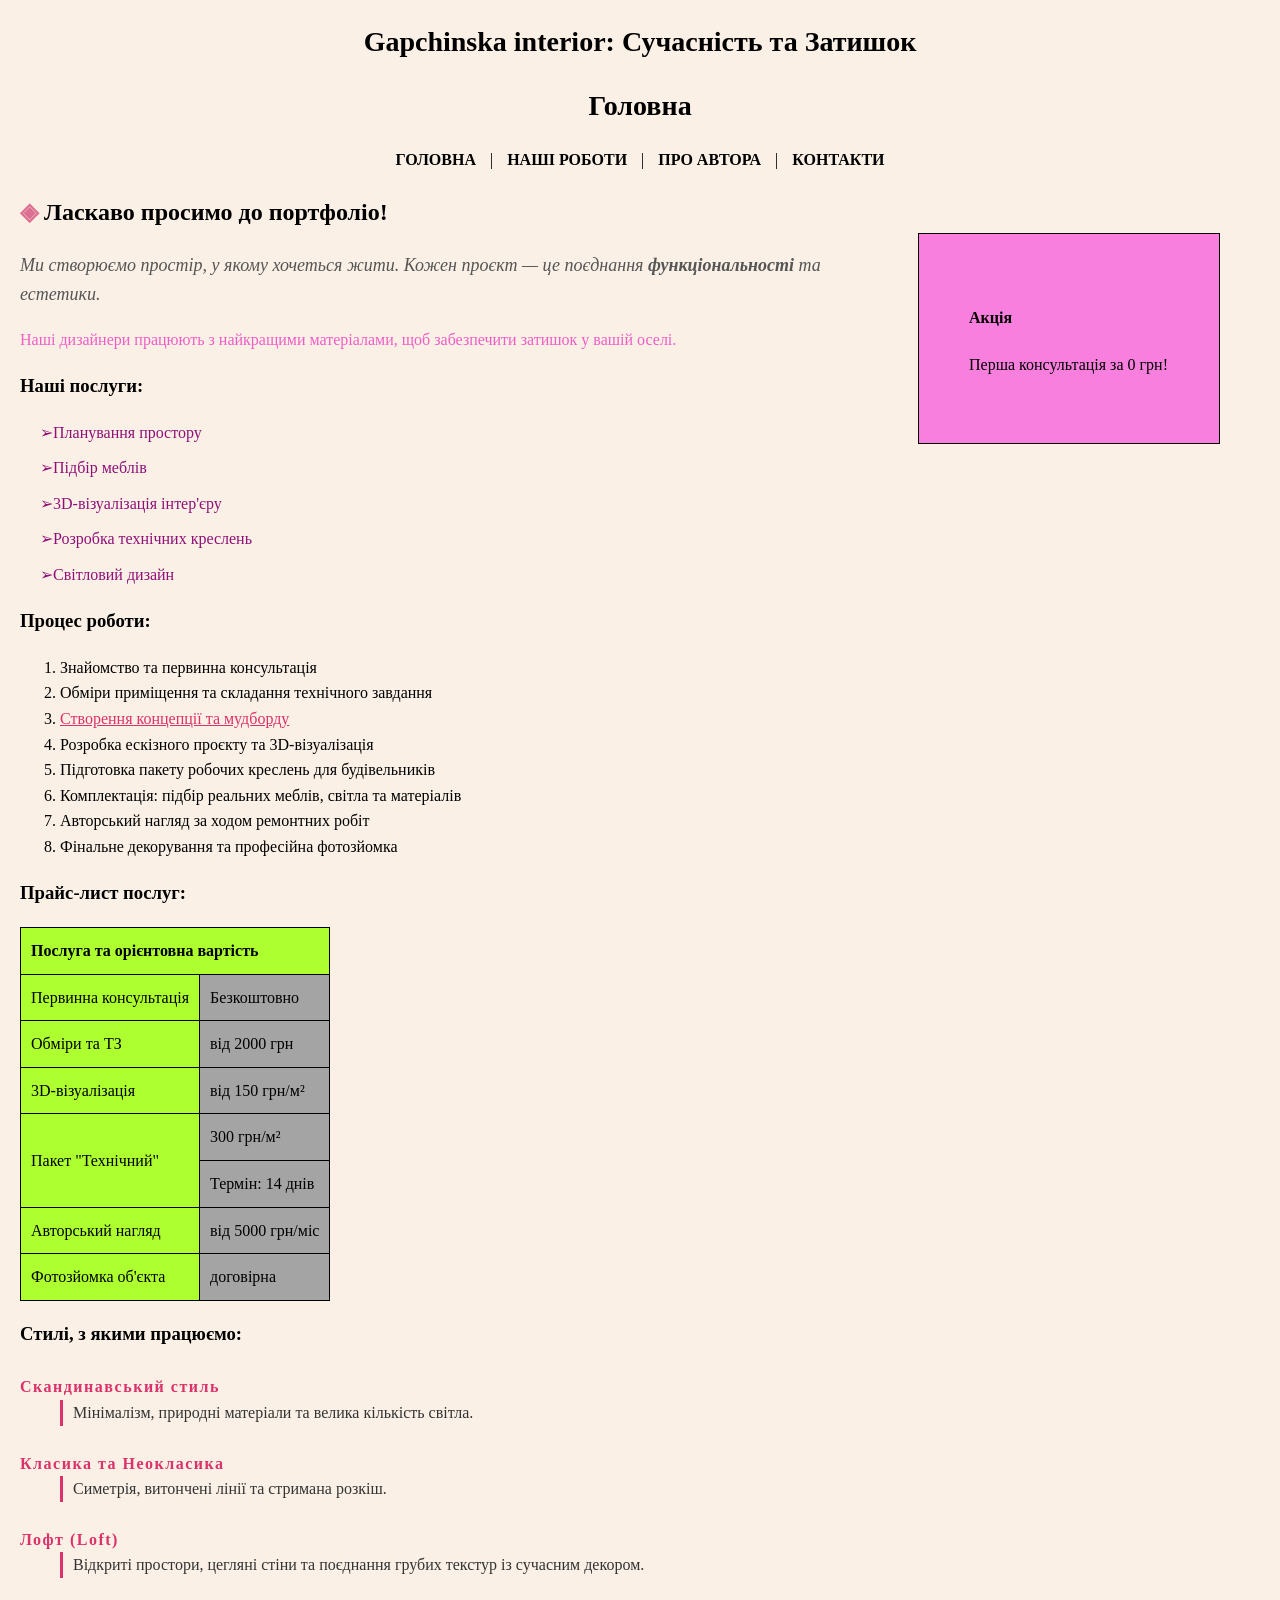
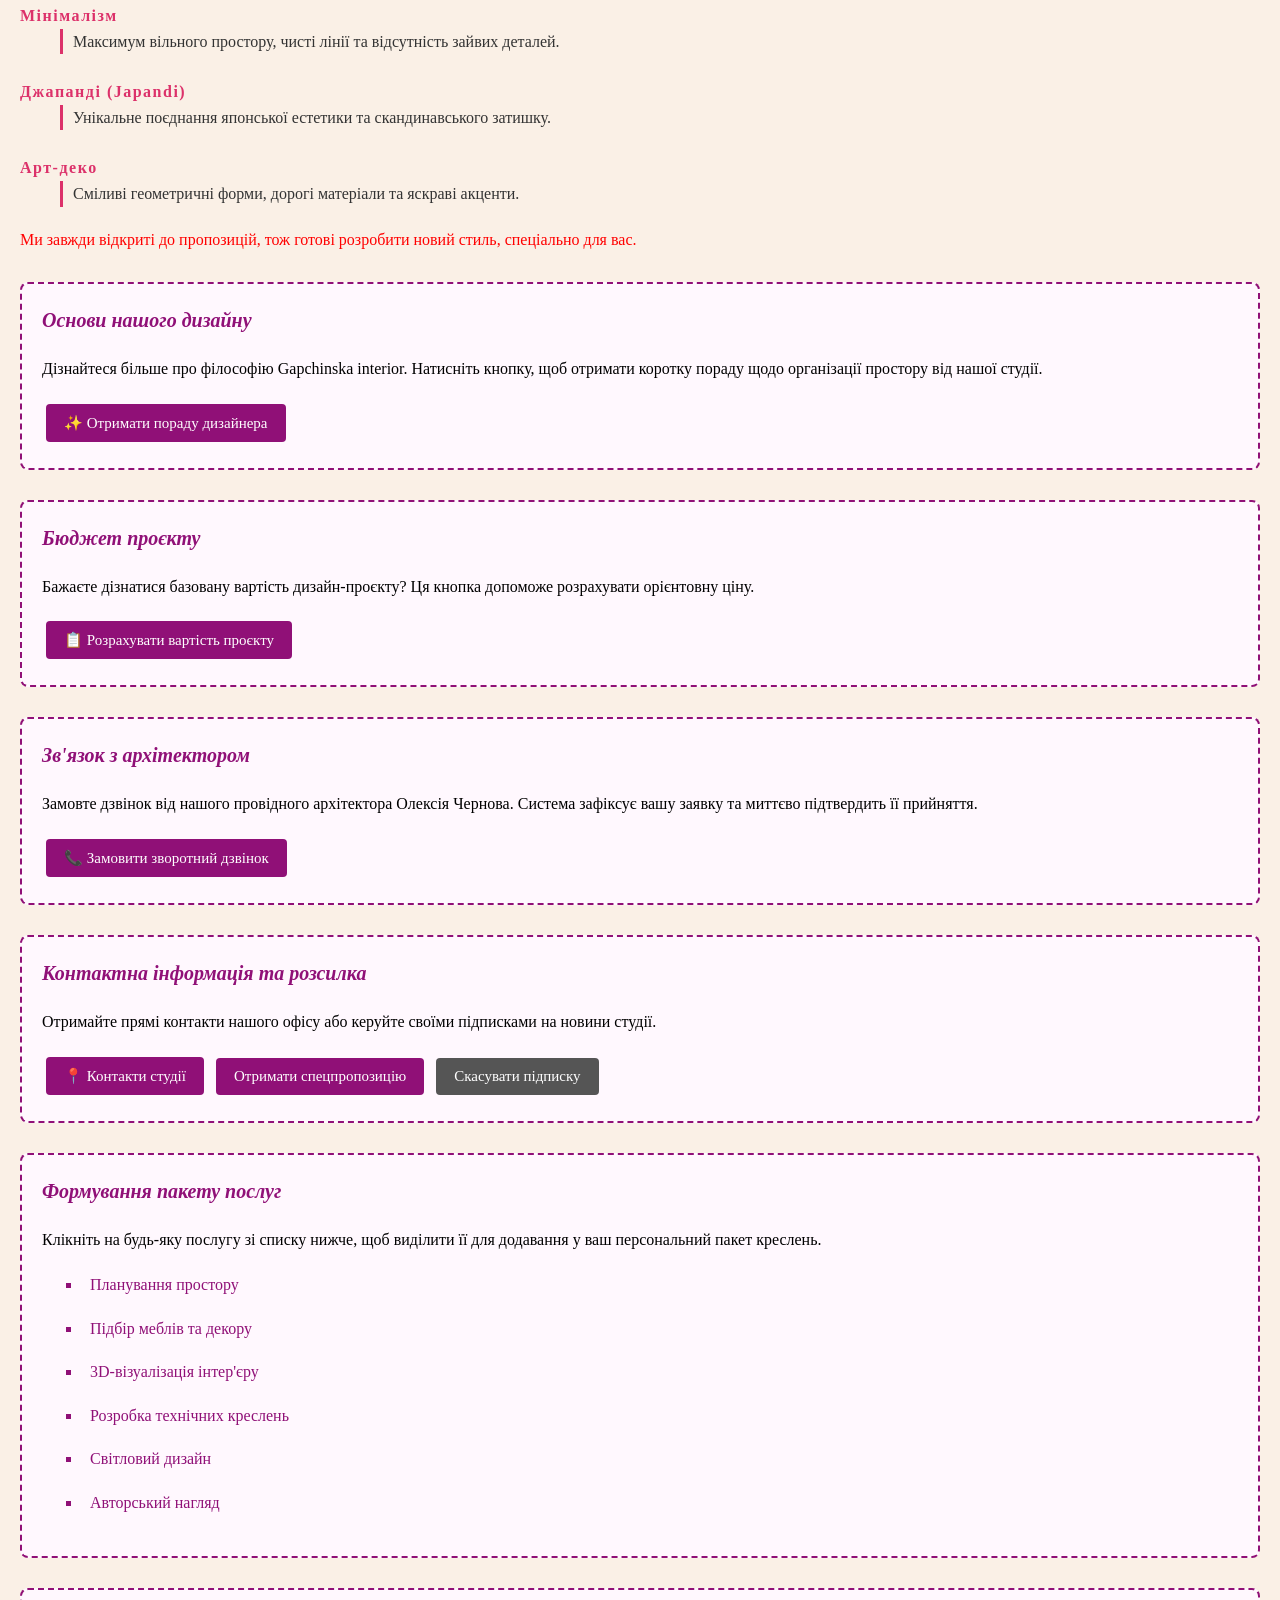
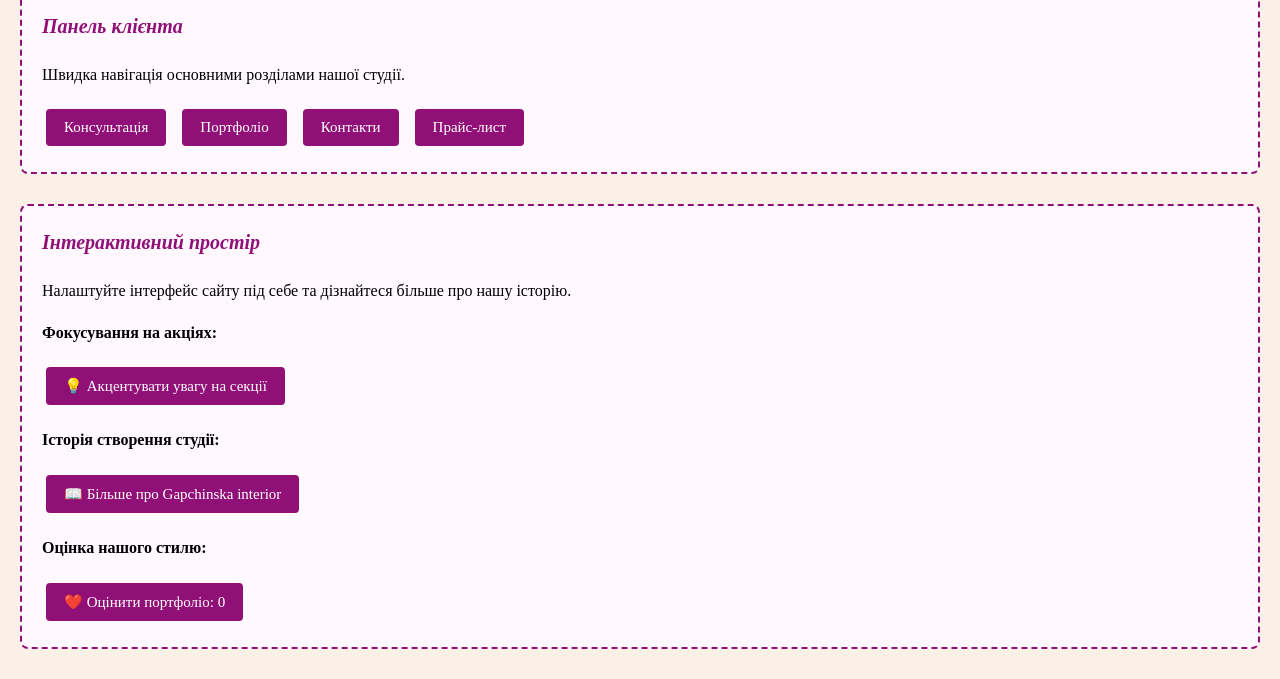
<file: index.html>
<!DOCTYPE html>
<html lang="uk">
<head>
    <meta charset="UTF-8">
    <meta name="author" content="Mariia Kv">
    <title>Інтер'єр - Головна</title>
    <link rel="stylesheet" href="style.css">
    <style>
        a { color: rgb(220, 49, 106); }

        /* ---- стилі для лабораторної ---- */
        .lab-section {
            border: 2px dashed #901077;
            padding: 20px;
            margin: 30px 0;
            background: #fff8fe;
            border-radius: 8px;
        }
        .lab-section h3 {
            color: #901077;
            margin-top: 0;
        }
        .lab-btn {
            background: #901077;
            color: #fff;
            border: none;
            padding: 10px 18px;
            margin: 6px 4px;
            cursor: pointer;
            border-radius: 4px;
            font-size: 15px;
            font-family: Georgia, serif;
        }
        .lab-btn:hover { background: #b1008b; }
        .lab-btn:disabled { background: #aaa; cursor: default; }

        /* підсвітка від поведінки */
        .behavior-highlight {
            outline: 3px solid #f97fde;
            background: #fff0fb !important;
        }

        /* підсвітка активного <li> */
        #services-list-lab li {
            cursor: pointer;
            padding: 4px 8px;
            border-radius: 4px;
            transition: background 0.2s;
        }
        #services-list-lab li:hover { background: #ffe6f9; }

        /* меню кнопок делегування */
        #action-menu {
            display: flex;
            flex-wrap: wrap;
            gap: 8px;
            margin-top: 10px;
        }
    </style>
</head>
<body class="bg-index">
    <header>
        <h1>Gapchinska interior: Сучасність та Затишок</h1>
        <h1>Головна</h1>
        <nav id="main-nav">
            <a href="index.html">Головна</a> | <a href="projects.html">Наші роботи</a> | <a href="about.html">Про автора</a> | <a href="contact.html">Контакти</a>
        </nav>
    </header>
    <main>
        <div class="promo-box">
            <h4>Акція</h4>
            <p>Перша консультація за <span>0</span> грн!</p>
        </div>

        <h2>Ласкаво просимо до портфоліо!</h2>
        <p style="font-size: 18px;">Ми створюємо простір, у якому хочеться жити. Кожен проєкт — це поєднання <b>функціональності</b> та <i>естетики</i>.</p>
        <p class="text-priority">Наші дизайнери працюють з найкращими матеріалами, щоб забезпечити затишок у вашій оселі.</p>

        <h3>Наші послуги:</h3>
        <ul class="services-list">
            <li>Планування простору</li>
            <li>Підбір меблів</li>
            <li>3D-візуалізація інтер'єру</li>
            <li>Розробка технічних креслень</li>
            <li>Світловий дизайн</li>
        </ul>

        <h3>Процес роботи:</h3>
        <ol>
            <li>Знайомство та первинна консультація</li>
            <li>Обміри приміщення та складання технічного завдання</li>
            <li><a href="#styles">Створення концепції та мудборду</a></li>
            <li>Розробка ескізного проєкту та 3D-візуалізація</li>
            <li>Підготовка пакету робочих креслень для будівельників</li>
            <li>Комплектація: підбір реальних меблів, світла та матеріалів</li>
            <li>Авторський нагляд за ходом ремонтних робіт</li>
            <li>Фінальне декорування та професійна фотозйомка</li>
        </ol>

        <h3>Прайс-лист послуг:</h3>
        <table>
            <tr><th colspan="2" class="col-green">Послуга та орієнтовна вартість</th></tr>
            <tr><td class="col-green">Первинна консультація</td><td class="col-grey">Безкоштовно</td></tr>
            <tr><td class="col-green">Обміри та ТЗ</td><td class="col-grey">від 2000 грн</td></tr>
            <tr><td class="col-green">3D-візуалізація</td><td class="col-grey">від 150 грн/м²</td></tr>
            <tr><td rowspan="2" class="col-green">Пакет "Технічний"</td><td class="col-grey">300 грн/м²</td></tr>
            <tr><td class="col-grey">Термін: 14 днів</td></tr>
            <tr><td class="col-green">Авторський нагляд</td><td class="col-grey">від 5000 грн/міс</td></tr>
            <tr><td class="col-green">Фотозйомка об'єкта</td><td class="col-grey">договірна</td></tr>
        </table>

        <h3 id="styles">Стилі, з якими працюємо:</h3>
        <dl>
            <dt>Скандинавський стиль</dt><dd>Мінімалізм, природні матеріали та велика кількість світла.</dd>
            <dt>Класика та Неокласика</dt><dd>Симетрія, витончені лінії та стримана розкіш.</dd>
            <dt>Лофт (Loft)</dt><dd>Відкриті простори, цегляні стіни та поєднання грубих текстур із сучасним декором.</dd>
            <dt>Мінімалізм</dt><dd>Максимум вільного простору, чисті лінії та відсутність зайвих деталей.</dd>
            <dt>Джапанді (Japandi)</dt><dd>Унікальне поєднання японської естетики та скандинавського затишку.</dd>
            <dt>Арт-деко</dt><dd>Сміливі геометричні форми, дорогі матеріали та яскраві акценти.</dd>
        </dl>

        <!-- 7 ПОДІЇ JS-->

        <div class="lab-section">
            <h3>Основи нашого дизайну</h3>
            <p>Дізнайтеся більше про філософію Gapchinska interior. Натисніть кнопку, щоб отримати коротку пораду щодо організації простору від нашої студії.</p>
            <!-- обробник через атрибут -->
            <button class="lab-btn" onclick="handleAttrClick()">
                ✨ Отримати пораду дизайнера
            </button>
        </div>

        <div class="lab-section">
            <h3>Бюджет проєкту</h3>
            <p>Бажаєте дізнатися базовану вартість дизайн-проєкту? Ця кнопка допоможе розрахувати орієнтовну ціну.</p>
            
            <button class="lab-btn" id="btn-prop">
                📋 Розрахувати вартість проєкту
            </button>
        </div>

        <div class="lab-section">
            <h3>Зв'язок з архітектором</h3>
            <p>Замовте дзвінок від нашого провідного архітектора Олексія Чернова. Система зафіксує вашу заявку та миттєво підтвердить її прийняття.</p>
            
            <button class="lab-btn" id="btn-multi">
                📞 Замовити зворотний дзвінок
            </button>
        </div>

        <div class="lab-section">
            <h3>Контактна інформація та розсилка</h3>
            <p>Отримайте прямі контакти нашого офісу або керуйте своїми підписками на новини студії.</p>
            
            <button class="lab-btn" id="btn-obj">📍 Контакти студії</button>
            
            <button class="lab-btn" id="btn-remove-target">Отримати спецпропозицію</button>
            <button class="lab-btn" id="btn-remove" style="background: #555;">Скасувати підписку</button>
        </div>

        <div class="lab-section">
            <h3>Формування пакету послуг</h3>
            <p>Клікніть на будь-яку послугу зі списку нижче, щоб виділити її для додавання у ваш персональний пакет креслень.</p>
            
            <ul id="services-list-lab">
                <li>Планування простору</li>
                <li>Підбір меблів та декору</li>
                <li>3D-візуалізація інтер'єру</li>
                <li>Розробка технічних креслень</li>
                <li>Світловий дизайн</li>
                <li>Авторський нагляд</li>
            </ul>
        </div>

        <div class="lab-section">
            <h3>Панель клієнта</h3>
            <p>Швидка навігація основними розділами нашої студії.</p>
            
            <div id="action-menu">
                <button class="lab-btn" data-action="consultation">Консультація</button>
                <button class="lab-btn" data-action="portfolio">Портфоліо</button>
                <button class="lab-btn" data-action="contact">Контакти</button>
                <button class="lab-btn" data-action="price">Прайс-лист</button>
            </div>
        </div>

        <div class="lab-section" id="behavior-demo-box">
            <h3>Інтерактивний простір</h3>
            <p>Налаштуйте інтерфейс сайту під себе та дізнайтеся більше про нашу історію.</p>

            <p><b>Фокусування на акціях:</b></p>
            <button class="lab-btn"
                    data-behavior="highlight-box"
                    data-target="behavior-demo-box">
                💡 Акцентувати увагу на секції
            </button>

            <p><b>Історія створення студії:</b></p>
            <button class="lab-btn"
                    data-behavior="show-info"
                    data-target="hidden-info">
                📖 Більше про Gapchinska interior
            </button>
            <div id="hidden-info" hidden style="background:#ffe6f9; padding:10px; margin-top:8px; border-radius:4px; border-left: 4px solid #db7093;">
                🏠 Наша студія була заснована з метою поєднати естетику класичного мистецтва та сучасну функціональність. Ми віримо, що кожен квадратний метр вашої оселі має працювати на ваш комфорт.
            </div>

            <p><b>Оцінка нашого стилю:</b></p>
            <input class="lab-btn" type="button"
                   data-behavior="counter"
                   data-count="0"
                   value="❤️ Оцінити портфоліо: 0">
        </div>

    </main>

    <script src="script.js"></script>
</body>
</html>
</file>
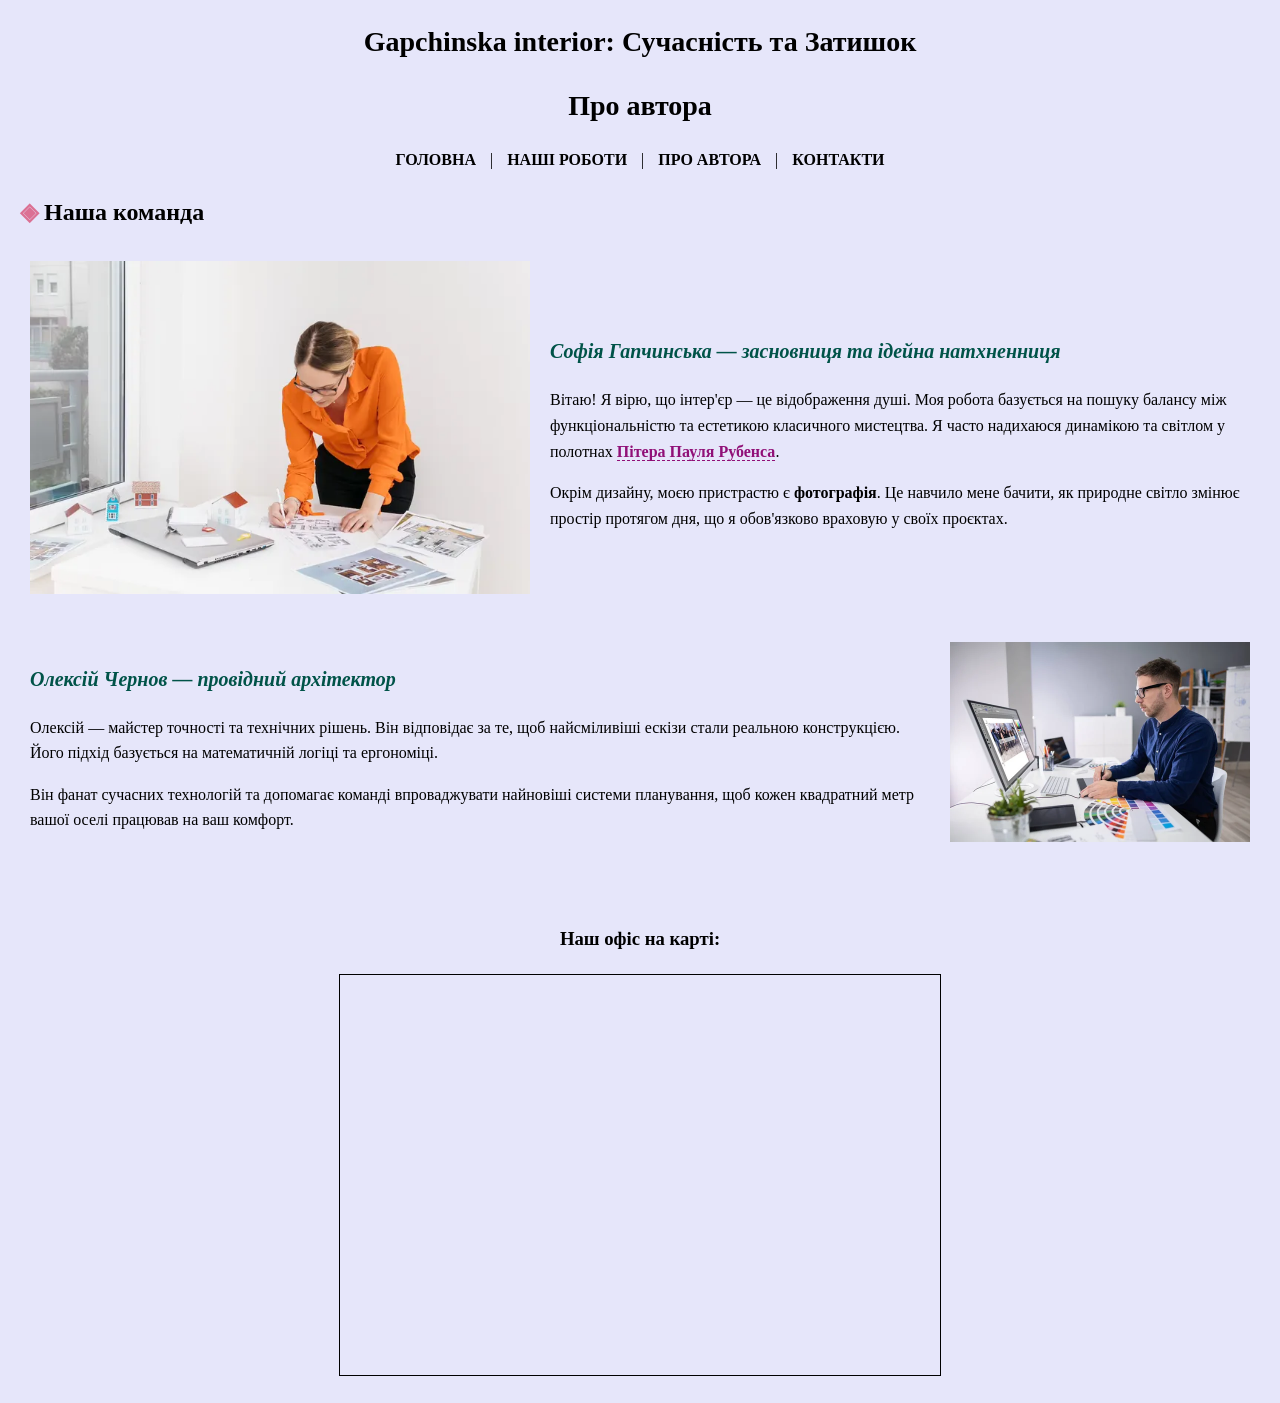
<file: about.html>
<!DOCTYPE html>
<html lang="uk">

<head>
    <meta charset="UTF-8">
    <meta name="author" content="Mariia Kv">
    <title>Про нас</title>
    <link rel="stylesheet" href="style.css">
</head>

<body class="bg-about">
    <header>
        <h1>Gapchinska interior: Сучасність та Затишок</h1>
        <h1>Про автора</h1>
        
        <nav id="main-nav">
            <a href="index.html">Головна</a> |
            <a href="projects.html">Наші роботи</a> |
            <a href="about.html">Про автора</a> |
            <a href="contact.html">Контакти</a>
        </nav>
    </header>

    <h2>Наша команда</h2>

    <table class="table-projects" style="border: none;"> 
        <tr>
            <td width="300" style="border: none;">
                <img src="жінка.webp" alt="Софія Гапчинська" width="500">
            </td>
            <td style="border: none;">
                <h3>Софія Гапчинська — засновниця та ідейна натхненниця</h3>
                <p>Вітаю! Я вірю, що інтер'єр — це відображення душі. Моя робота базується на пошуку балансу між функціональністю та естетикою класичного мистецтва. Я часто надихаюся динамікою та світлом у полотнах <span class="artist-name">Пітера Пауля Рубенса</span>.</p>
                <p>Окрім дизайну, моєю пристрастю є <b>фотографія</b>. Це навчило мене бачити, як природне світло змінює простір протягом дня, що я обов'язково враховую у своїх проєктах.</p>
            </td>
        </tr>
    </table>

    <table class="table-projects" style="border: none;">
        <tr>
            <td style="border: none;">
                <h3>Олексій Чернов — провідний архітектор</h3>
                <p>Олексій — майстер точності та технічних рішень. Він відповідає за те, щоб найсміливіші ескізи стали реальною конструкцією. Його підхід базується на математичній логіці та ергономіці.</p>
                <p>Він фанат сучасних технологій та допомагає команді впроваджувати найновіші системи планування, щоб кожен квадратний метр вашої оселі працював на ваш комфорт.</p>
            </td>
            <td width="150" style="border: none;">
                <img src="чол.jpg" alt="Олексій Чернов" width="300">
            </td>
        </tr>
    </table>

    <br>
    <h3 id="office" style="text-align: center;">Наш офіс на карті:</h3>
    
    <div id="map-container">
        <iframe width="600" height="400" 
            src="https://www.openstreetmap.org/export/embed.html?bbox=30.5061%2C50.4485%2C30.5151%2C50.4515&amp;layer=mapnik&amp;marker=50.4497%2C30.5110">
        </iframe>
    </div> 
</body>

</html>
</file>
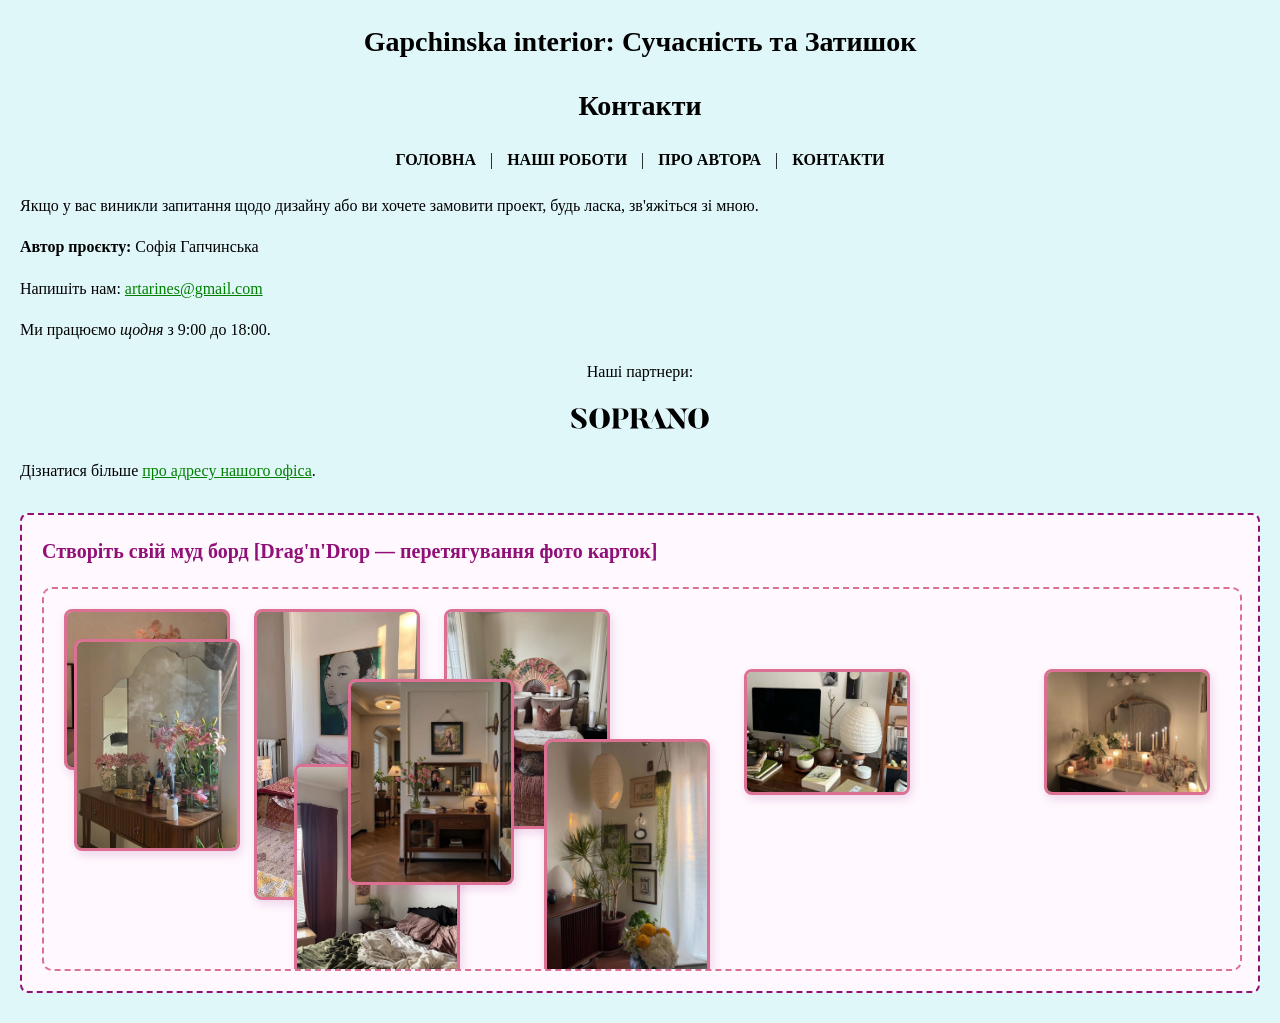
<file: contact.html>
<!DOCTYPE html>
<html lang="uk">
<head>
    <meta charset="UTF-8">
    <meta name="author" content="Mariia Kv">
    <title>Контакти</title>
    <link rel="stylesheet" href="style.css">
        <style>
        a { color: green; } 

        /* --- фото-картки --- */
        #gallery-area {
            position: relative;
            width: 100%;
            height: 380px;
            border: 2px dashed #db7093;
            border-radius: 10px;
            background: #fff8fe;
            margin-top: 16px;
            overflow: hidden;
        }

        .photo-card {
            position: absolute;
            width: 160px;
            cursor: grab;
            border: 3px solid #db7093;
            border-radius: 8px;
            background: #fff;
            box-shadow: 2px 4px 10px rgba(144,16,119,0.15);
            overflow: hidden;
            transition: box-shadow 0.2s, border-color 0.2s;
            user-select: none;
        }

        /* mouseover стиль для картки */
        .photo-card.card-hovered {
            border-color: #901077;
            box-shadow: 0 0 0 3px #f97fde, 2px 4px 14px rgba(144,16,119,0.3);
        }

        .photo-card img {
            width: 100%;
            display: block;
            pointer-events: none; /* щоб браузерний drag на img не заважав */
        }

        .photo-card .card-label {
            text-align: center;
            font-size: 12px;
            font-family: Georgia, serif;
            color: #901077;
            padding: 5px 4px;
            background: #fff0fb;
        }

        .lab-section {
            border: 2px dashed #901077;
            padding: 20px;
            margin: 30px 0;
            background: #fff8fe;
            border-radius: 8px;
        }
        .lab-section h3 {
            color: #901077;
            margin-top: 0;
            font-style: normal;
        }

        /* лог подій */
        #mouse-log {
            font-family: monospace;
            font-size: 13px;
            color: #555;
            margin-top: 10px;
            min-height: 20px;
        }
    </style>
    </style>
    <script src="script.js" defer></script>
</head>
<body class="bg-contact">
    <header>
        <h1>Gapchinska interior: Сучасність та Затишок</h1>
        <h1>Контакти</h1>
        <nav id="main-nav">
            <a href="index.html">Головна</a> | <a href="projects.html">Наші роботи</a> | <a href="about.html">Про автора</a> | <a href="contact.html">Контакти</a>
        </nav>
    </header>
    <main>
        <p>Якщо у вас виникли запитання щодо дизайну або ви хочете замовити проект, будь ласка, зв'яжіться зі мною.</p>
        <p><b>Автор проєкту:</b> Софія Гапчинська</p>
        <p>Напишіть нам: <a href="mailto:artarines@gmail.com">artarines@gmail.com</a></p>
        <p>Ми працюємо <i>щодня</i> з 9:00 до 18:00.</p>
        
        <p align="center">Наші партнери:</p>
        <p align="center">
            <a href="https://soprano.in.ua/" target="_blank">
                <img src="logoSoprano.svg" alt="Soprano" width="150">
            </a>
        </p>

        <p>Дізнатися більше <a href="about.html#office">про адресу нашого офіса</a>.</p>
        
        <!-- ЛБ 8 -->

        <div class="lab-section">
            <h3>Створіть свій муд борд [Drag'n'Drop — перетягування фото карток]</h3>

            <div id="gallery-area">

                <div class="photo-card" style="left: 20px; top: 20px;">
                    <img src="8 (1).jfif" alt="Фото 1">
                </div>

                <div class="photo-card" style="left: 210px; top: 20px;">
                    <img src="8 (2).jfif" alt="Фото 2">
                </div>

                <div class="photo-card" style="left: 400px; top: 20px;">
                    <img src="8 (3).jfif" alt="Фото 3">
                </div>

                <div class="photo-card" style="left: 30px; top: 50px;">
                    <img src="8 (4).jfif" alt="Фото 4">
                </div>

                <div class="photo-card" style="left: 250px; top: 175px;">
                    <img src="8 (5).jfif" alt="Фото 5">
                </div>

                <div class="photo-card" style="left: 500px; top: 150px;">
                    <img src="8 (6).jfif" alt="Фото 6">
                </div>

                <div class="photo-card" style="left: 700px; top: 80px;">
                    <img src="8 (7).jfif" alt="Фото 7">
                </div>

                <div class="photo-card" style="left: 304px; top: 90px;">
                    <img src="8 (8).jfif" alt="Фото 8">
                </div>

                <div class="photo-card" style="left: 1000px; top: 80px;">
                    <img src="8 (9).jfif" alt="Фото 9">
                </div>
            </div>
        </div>
    </main>
</body>
</html>
</file>
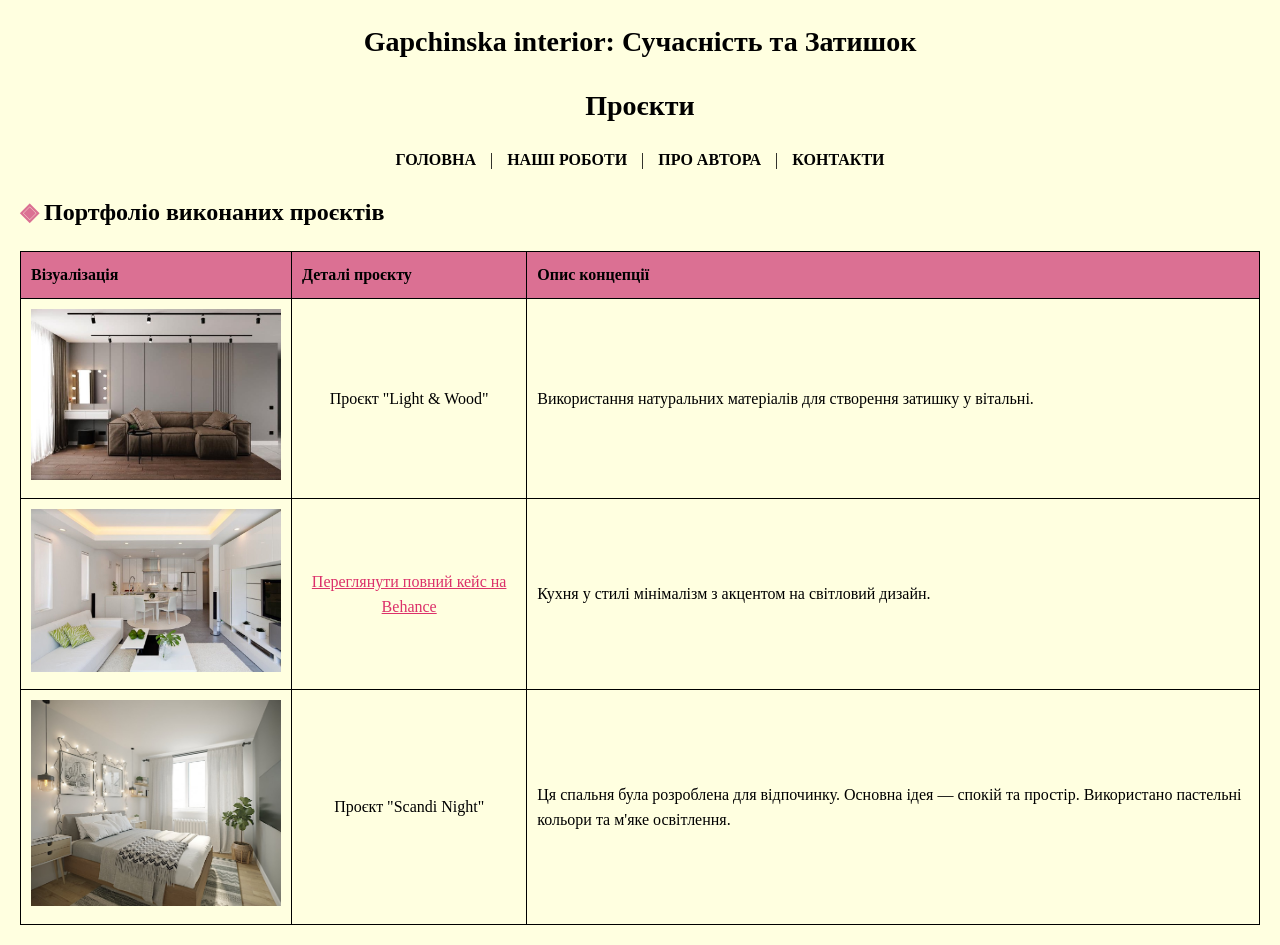
<file: projects.html>
<!DOCTYPE html>
<html lang="uk">
<head>
    <meta charset="UTF-8">
    <meta name="author" content="Mariia Kv">
    <title>Проєкти</title>
    <link rel="stylesheet" href="style.css">
    <script src="script.js" defer></script>
</head>
<body class="bg-projects">
    <header>
        <h1>Gapchinska interior: Сучасність та Затишок</h1>
        <h1>Проєкти</h1>
        <nav id="main-nav">
            <a href="index.html">Головна</a> | <a href="projects.html">Наші роботи</a> | <a href="about.html">Про автора</a> | <a href="contact.html">Контакти</a>
        </nav>
    </header>
    <main>
        <table class="table-projects">
                <h2>Портфоліо виконаних проєктів</h2>
            <tr class="header-pink">
                <th>Візуалізація</th>
                <th>Деталі проєкту</th>
                <th>Опис концепції</th>
            </tr>
            <tr>
                <td align="center">
                    <a href="сучвіт.jpg" target="_blank">
                        <img src="сучвіт.jpg" alt="Сучасна вітальня" width="250">
                    </a>
                </td>
                <td align="center">Проєкт "Light & Wood"</td>
                <td>Використання натуральних матеріалів для створення затишку у вітальні.</td>
            </tr>
            <tr>
                <td align="center"><img src="кухня.jpg" alt="Кухня-студія" width="250"></td>
                <td align="center">
                    <a href="https://www.behance.net/" target="_blank" style="color: rgb(220, 49, 106);">Переглянути повний кейс на Behance</a>
                </td>
                <td>Кухня у стилі мінімалізм з акцентом на світловий дизайн.</td>
            </tr>
            <tr>
                <td align="center"><img src="спальня.jpg" alt="Спальня" width="250"></td>
                <td align="center">Проєкт "Scandi Night"</td>
                <td>
                    <p>Ця спальня була розроблена для відпочинку. Основна ідея — спокій та простір. Використано пастельні кольори та м'яке освітлення.</p>
                </td>
            </tr>
        </table>

    </main>
</body>
</html>
</file>
<file: style.css>
/* сел. тегів */
html {
    overflow-y: scroll;
}

body {
    background-color: #90d5ea;
    font-family: Georgia, serif;
    font-size: 16px;
    line-height: 1.6;
    margin: 20px;
    text-align: left; 
}

h1 {
    font-size: 28px;
    color: #000000;
    text-align: center; 
}

h2, h3 {
    color: #000000;
}

/* зовнішній стиль посилань */
a {
    color: black; 
    text-decoration: underline;
}

/* списки */
ul {
    list-style-type: square; 
    padding-left: 40px;
}

ol {
    list-style-type: decimal;
    padding-left: 40px;
}

dl {
    margin-top: 15px;
}

dt {
    font-weight: bold;
}

dd {
    margin-bottom: 10px;
}

table {
    width: auto ;
    border-collapse: collapse;
}

th, td {
    padding: 10px;
    border: 1px solid rgb(0, 0, 0);
}

h2 + p {
    font-style: italic;
    color: #555;
    margin-top: 0;
}

dt + dd {
    border-left: 3px solid rgb(220, 49, 106);
    padding-left: 10px;
    margin-bottom: 20px;
    color: #333;
}

ul li {
    color: #901077; 
    margin-bottom: 10px;
    font-weight: 500;
}

dl dt {
    color: rgb(220, 49, 106);
    font-weight: 800;           
    letter-spacing: 1.5px;      
    margin-top: 25px;           
}

nav > a {
    text-decoration: none; 
    text-transform: uppercase; 
    font-weight: bold;
    padding: 5px 10px;
}

/* сел. класів */
.bg-index { background-color: #faf0e6; }
.bg-about { background-color: #e6e6fa; }
.bg-projects { background-color: #ffffe0; }
.bg-contact { background-color: #e0f7fa; }

.col-green { background-color: #adff2f; }
.col-grey { background-color: #a4a4a4; }

.header-pink { background-color: #db7093; }

.text-priority {
    color: rgb(241, 93, 197) !important;
}
 
.table-projects {
    width: 100%;
    margin-bottom: 20px;
}

#map-container {
    text-align: center;
}

#map-container iframe {
    border: 1px solid black;
}

/* сел. ідентифікаторів */
#main-nav {
    text-align: center;
    margin-bottom: 20px;
}

#map-container {
    text-align: center;
    margin-top: 20px;
}


h2:before { content: "◈ "; color: #db7093; } /* Символ перед заголовком */

.services-list {
    list-style-type: none;
    padding-left: 20px;    
}
.services-list li:before {
    content: "\27A2";
}

dl:after {
    content: "Ми завжди відкриті до пропозицій, тож готові розробити новий стиль, спеціально для вас.";
    font-size: 16px;
    color: red;
}
/* псевдокласи для посилань */
nav a:link { color: black; text-decoration: none; }
nav a:visited { color: #555; }
nav a:hover { color: rgb(42, 239, 55); text-decoration: underline; }
nav a:active { color: red; }

h3:first-child {
    font-size: 20px;
    color: #005348;
    font-style: italic
}

.promo-box {
    float: right;
    width: 200px;
    border: 1px solid #000;
    padding: 50px;
    margin: 40px;
    background-color: #f97fde;
}

.artist-name {
    color: #901077;
    font-weight: bold;
    border-bottom: 1px dashed #901077;
}

.contact-sticky {
    position: fixed;  /* фіксація відносно вікна браузера */
    bottom: 20px;
    right: 20px;       
    background-color: #b1008b;
    color: #fff;
    padding: 15px;
    font-size: 14px;
    cursor: pointer;
    box-shadow: 2px 2px 10px rgba(0,0,0,0.3);
}
</file>
